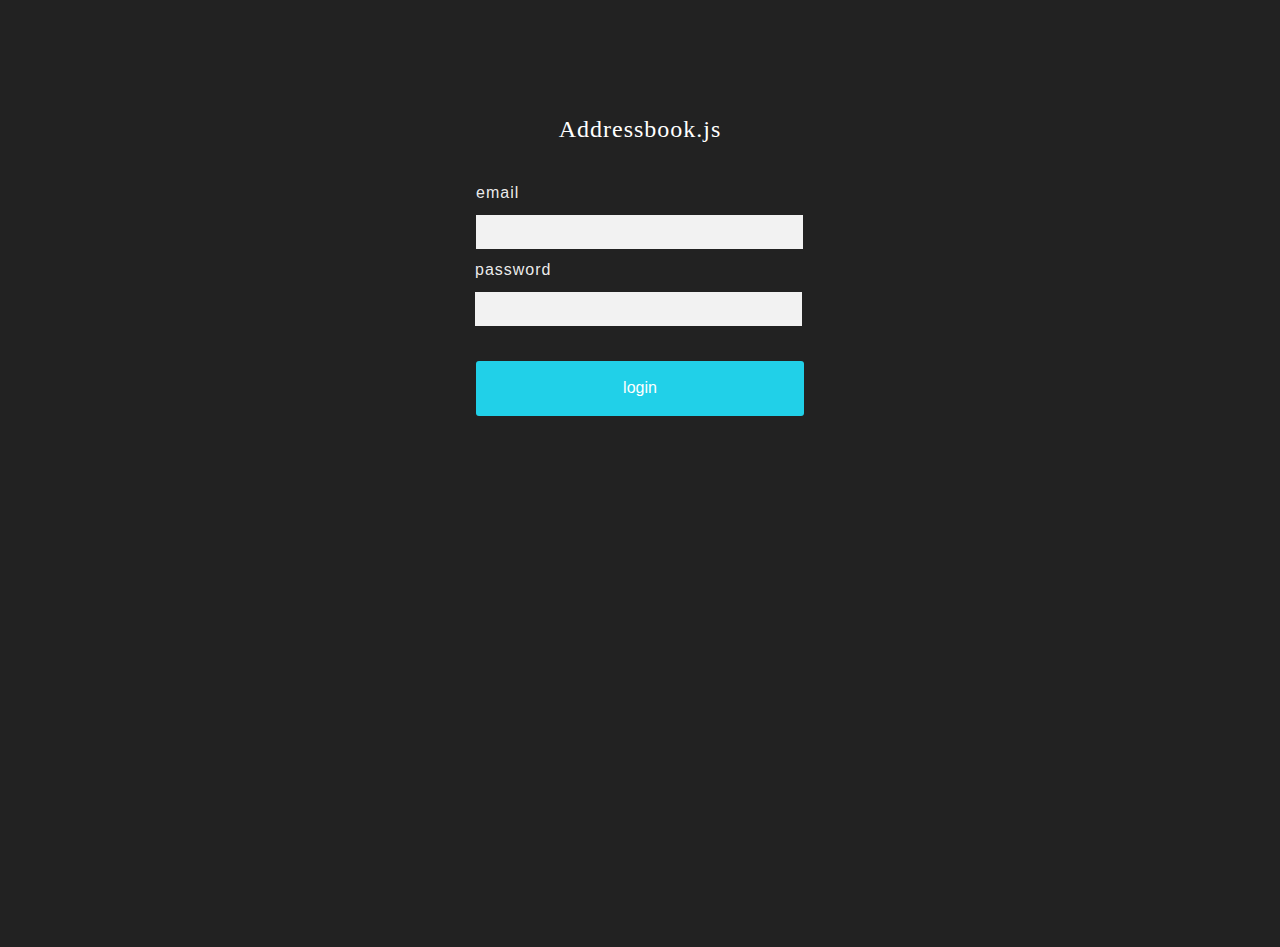
<file: addressbookui/index.html>
<!doctype html>
<html>
<head>
  <meta charset="utf-8">
  <meta name="viewport" content="initial-scale=1.0">
  <title>index</title>
  <link rel="stylesheet" href="css/standardize.css">
  <link rel="stylesheet" href="css/index-grid.css">
  <link rel="stylesheet" href="css/index.css">
</head>
<body class="body page-index clearfix">
  <div class="container _element"></div>
  <p class="text text-1"><span>Addressbook.js</span></p>
  <div class="container _container container-2 clearfix">
    <p class="text text-2"><span>email</span></p>
    <input class="_input" type="text">
  </div>
  <div class="container _container container-3 clearfix">
    <p class="text text-3"><span>password</span></p>
    <input class="_input" type="text">
  </div>
  <button onClick="window.location='contacts.html';" class="_button">login</button>
</body>
</html>
</file>
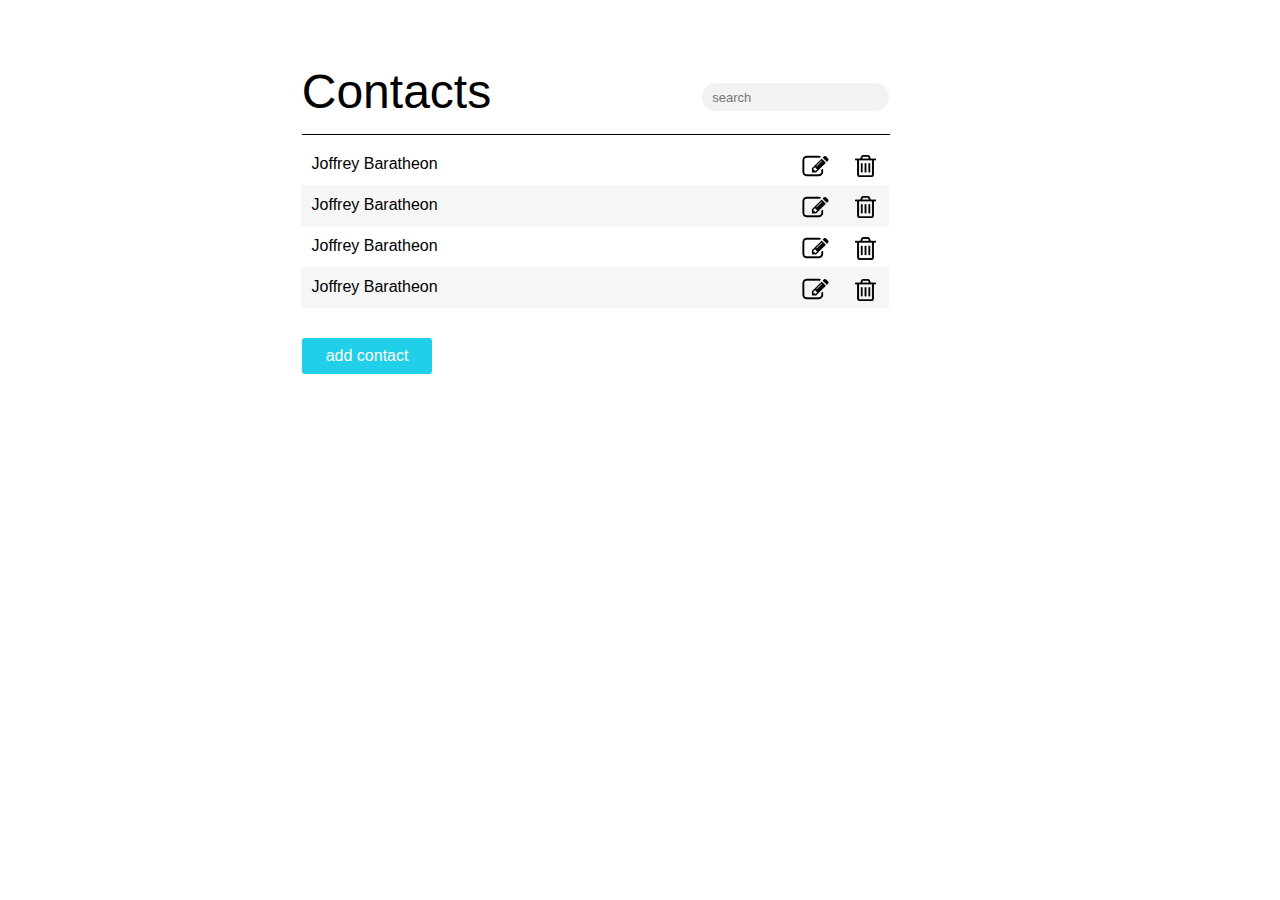
<file: addressbookui/contacts.html>
<!doctype html>
<html>
<head>
  <meta charset="utf-8">
  <meta name="viewport" content="initial-scale=1.0">
  <title>contacts</title>
  <link rel="stylesheet" href="css/standardize.css">
  <link rel="stylesheet" href="css/contacts-grid.css">
  <link rel="stylesheet" href="css/contacts.css">
</head>
<body class="body page-contacts clearfix">
  <div class="container _container container-1 clearfix">
    <div class="container _container container-2 clearfix">
      <p class="text text-1"><a>Contacts</a></p>
    </div>
    <div class="hr"></div>
  </div>
  <input class="_input" placeholder="search" type="text">
  <div onClick="window.location='view-contact.html';" class="container _container container-3 clearfix">
    <div class="container _container container-4 clearfix">
      <div class="container _container container-5 clearfix">
        <div class="element _container element-1 clearfix">
          <p class="text">Joffrey Baratheon<br></p>
        </div>
        <div class="element _container element-2 clearfix">
          <p class="text">Joffrey Baratheon<br></p>
        </div>
      </div>
      <div class="container _container container-6 clearfix">
        <div class="element _container element-3 clearfix">
          <p class="text text-4">Joffrey Baratheon<br></p>
          <div class="container _container container-7 clearfix">
            <a class="container container-8 clearfix" href="#">
              <img class="image image-1" src="images/trash29.png">
              <img class="image image-2" src="images/trash29.png">
              <img class="image image-3" src="images/trash29.png">
              <img class="image image-4" src="images/trash29.png">
            </a>
          </div>
          <div class="container _container container-9 clearfix">
            <img class="image image-5" src="images/font2.png">
            <img class="image image-6" src="images/font2.png">
            <img class="image image-7" src="images/font2.png">
            <img class="image image-8" src="images/font2.png">
          </div>
        </div>
        <div class="element _container element-4 clearfix">
          <p class="text">Joffrey Baratheon<br></p>
        </div>
      </div>
    </div>
  </div>
  <a href="edit-contact.html" class="edit"></a>
  <button onClick="window.location='edit-contact.html';" class="_button">add contact</button>
</body>
</html>
</file>
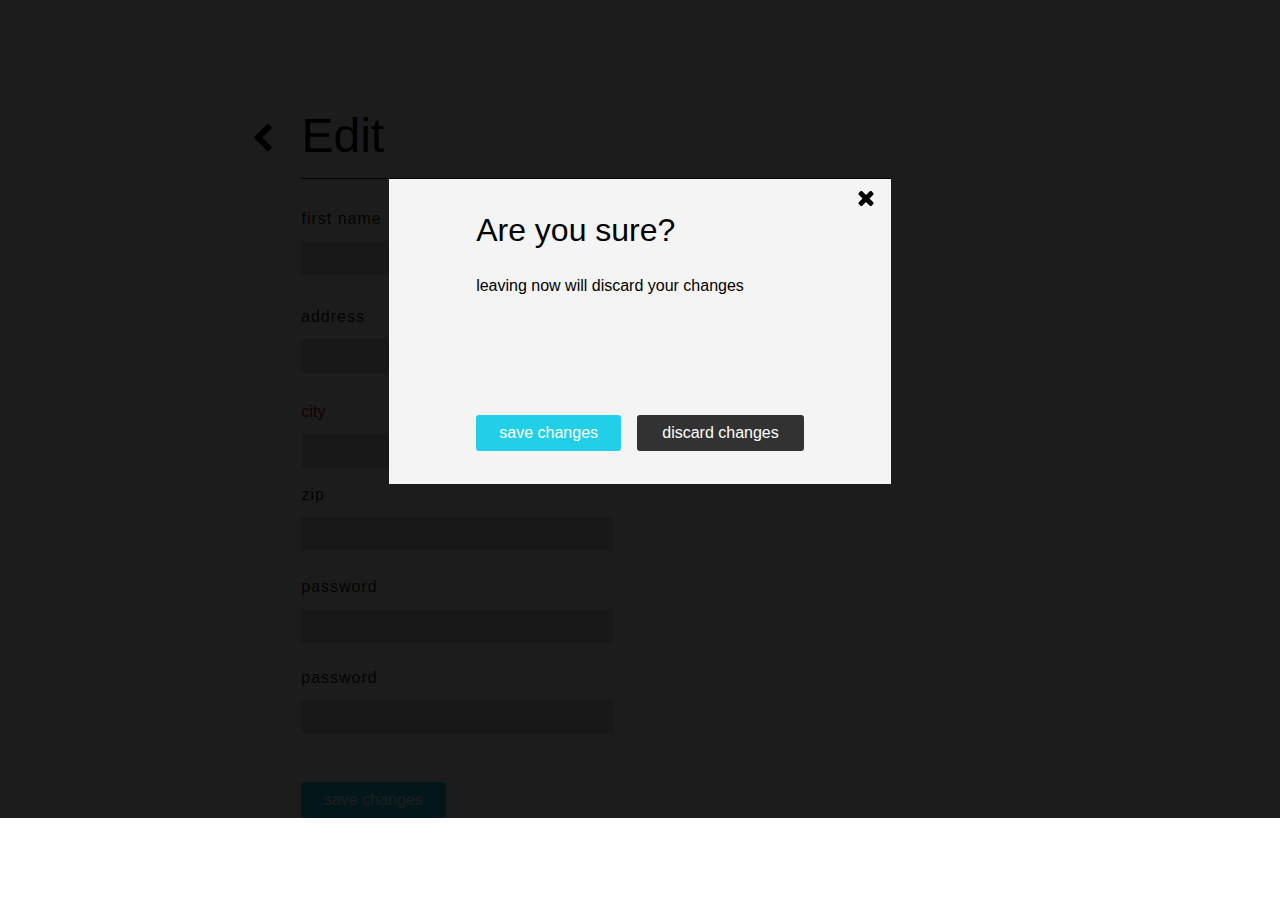
<file: addressbookui/edit-contact-confirm.html>
<!doctype html>
<html>
<head>
  <meta charset="utf-8">
  <meta name="viewport" content="initial-scale=1.0">
  <title>edit-contact-confirm</title>
  <link rel="stylesheet" href="css/standardize.css">
  <link rel="stylesheet" href="css/edit-contact-confirm-grid.css">
  <link rel="stylesheet" href="css/edit-contact-confirm.css">
</head>
<body class="body page-edit-contact-confirm clearfix">
  <div class="element element-1"></div>
  <img class="image _image" src="images/chevron18 left.png">
  <div class="container _container container-1 clearfix">
    <p class="text text-1"><a>Edit</a></p>
    <div class="hr"></div>
  </div>
  <div class="container _container container-2 clearfix">
    <p class="text text-2"><font color="rgba(0, 0, 0, 0.9333333333333333)"><span style="letter-spacing: 1px;">first name</span></font></p>
    <input class="_input _input-1" type="text">
  </div>
  <p class="text text-3"><span>Are you sure?</span></p>
  <div class="container _container container-3 clearfix">
    <p class="text text-4"><span>last name</span></p>
    <input class="_input _input-2" type="text">
  </div>
  <a href="edit-contact.html" class="container container-4 clearfix">
    <img class="image" src="images/remove11.png">
  </a>
  <p class="text text-5"><font color="rgba(0, 0, 0, 0.9333333333333333)"><span style="letter-spacing: 1px;">address</span></font></p>
  <input class="_input _input-3" type="text">
  <p class="text text-6">leaving now will discard your changes</p>
  <p class="text text-7"><font color="rgba(0, 0, 0, 0.9333333333333333)">city</font></p>
  <p class="text text-8"><font color="rgba(0, 0, 0, 0.9333333333333333)">State</font></p>
  <input class="_input _input-4" type="text">
  <div class="element element-2"></div>
  <button onClick="window.location='contacts.html';" class="_button _button-1">save changes</button>
  <select class="_select">
    <option value="Option">Option</option>
  </select>
  <button onClick="window.location='contacts.html';" class="_button _button-2">discard changes</button>
  <div class="container _container container-5 clearfix">
    <p class="text text-9"><span>zip</span></p>
    <input class="_input _input-5" type="text">
  </div>
  <div class="container _container container-6 clearfix">
    <p class="text text-10"><span>password</span></p>
    <input class="_input _input-6" type="text">
  </div>
  <div class="container _container container-7 clearfix">
    <p class="text text-11"><span>password</span></p>
    <input class="_input _input-7" type="text">
  </div>
  <button class="_button _button-3">save changes</button>
</body>
</html>
</file>
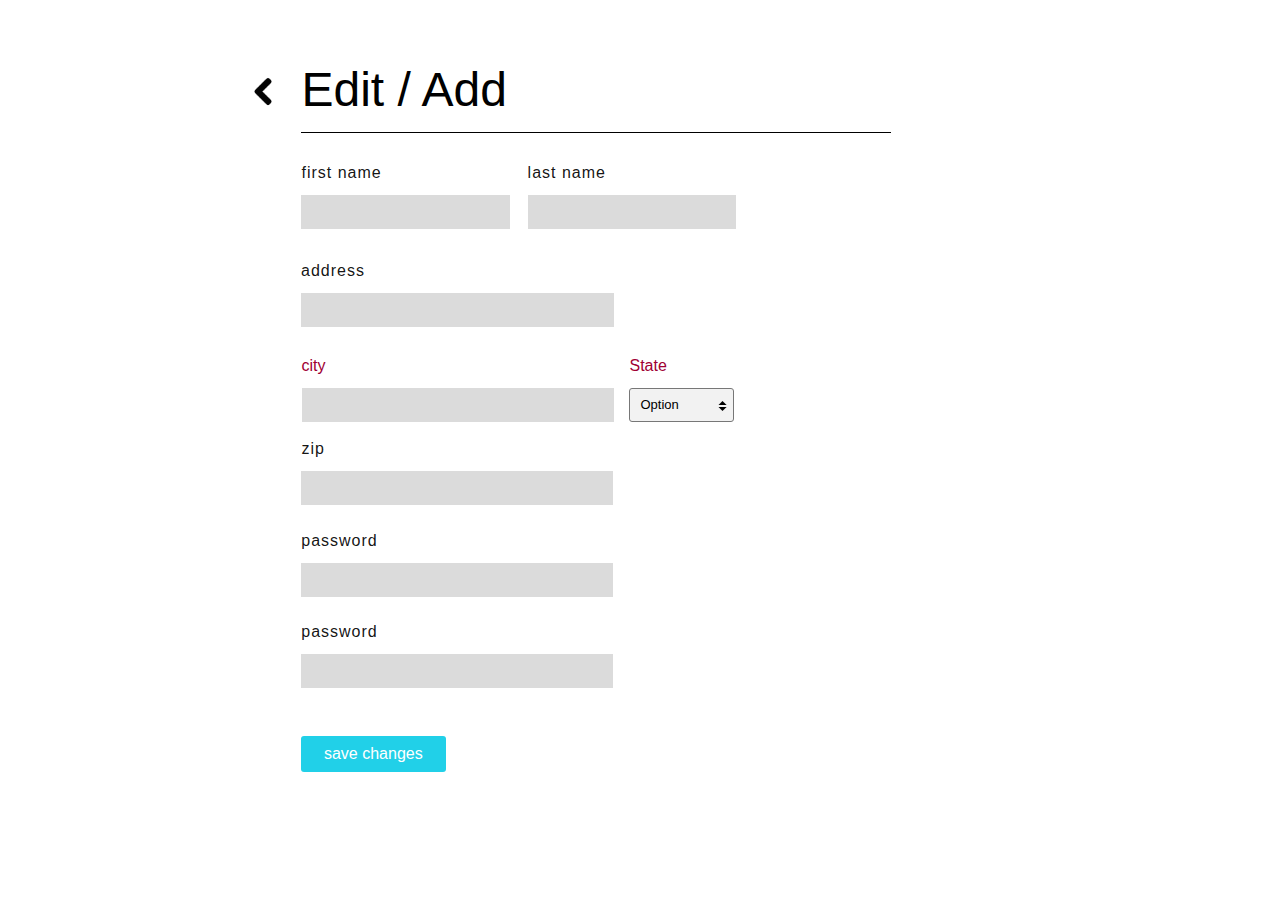
<file: addressbookui/edit-contact.html>
<!doctype html>
<html>
<head>
  <meta charset="utf-8">
  <meta name="viewport" content="initial-scale=1.0">
  <title>edit-contact</title>
  <link rel="stylesheet" href="css/standardize.css">
  <link rel="stylesheet" href="css/edit-contact-grid.css">
  <link rel="stylesheet" href="css/edit-contact.css">
</head>
<body class="body page-edit-contact clearfix">
  <div onClick="window.location='contacts.html';" class="container container-1 clearfix">
    <img class="image" src="images/chevron18 left.png">
  </div>
  <div class="container container-2 clearfix">
    <p class="text text-1"><a>Edit / Add</a></p>
    <div class="hr"></div>
  </div>
  <div class="container container-3 clearfix">
    <p class="text text-2"><font color="rgba(0, 0, 0, 0.9333333333333333)"><span style="letter-spacing: 1px;">first name</span></font></p>
    <input class="_input _input-1" type="text">
  </div>
  <div class="container container-4 clearfix">
    <p class="text text-3"><span>last name</span></p>
    <input class="_input _input-2" type="text">
  </div>
  <p class="text text-4"><font color="rgba(0, 0, 0, 0.9333333333333333)"><span style="letter-spacing: 1px;">address</span></font></p>
  <input class="_input _input-3" type="text">
  <p class="text text-5"><font color="rgba(0, 0, 0, 0.9333333333333333)">city</font></p>
  <p class="text text-6"><font color="rgba(0, 0, 0, 0.9333333333333333)">State</font></p>
  <input class="_input _input-4" type="text">
  <select class="_select">
    <option value="Option">Option</option>
  </select>
  <div class="container container-5 clearfix">
    <p class="text text-7"><span>zip</span></p>
    <input class="_input _input-5" type="text">
  </div>
  <div class="container container-6 clearfix">
    <p class="text text-8"><span>password</span></p>
    <input class="_input _input-6" type="text">
  </div>
  <div class="container container-7 clearfix">
    <p class="text text-9"><span>password</span></p>
    <input class="_input _input-7" type="text">
  </div>
  <button onClick="window.location='contacts.html';" class="_button">save changes</button>
</body>
</html>
</file>
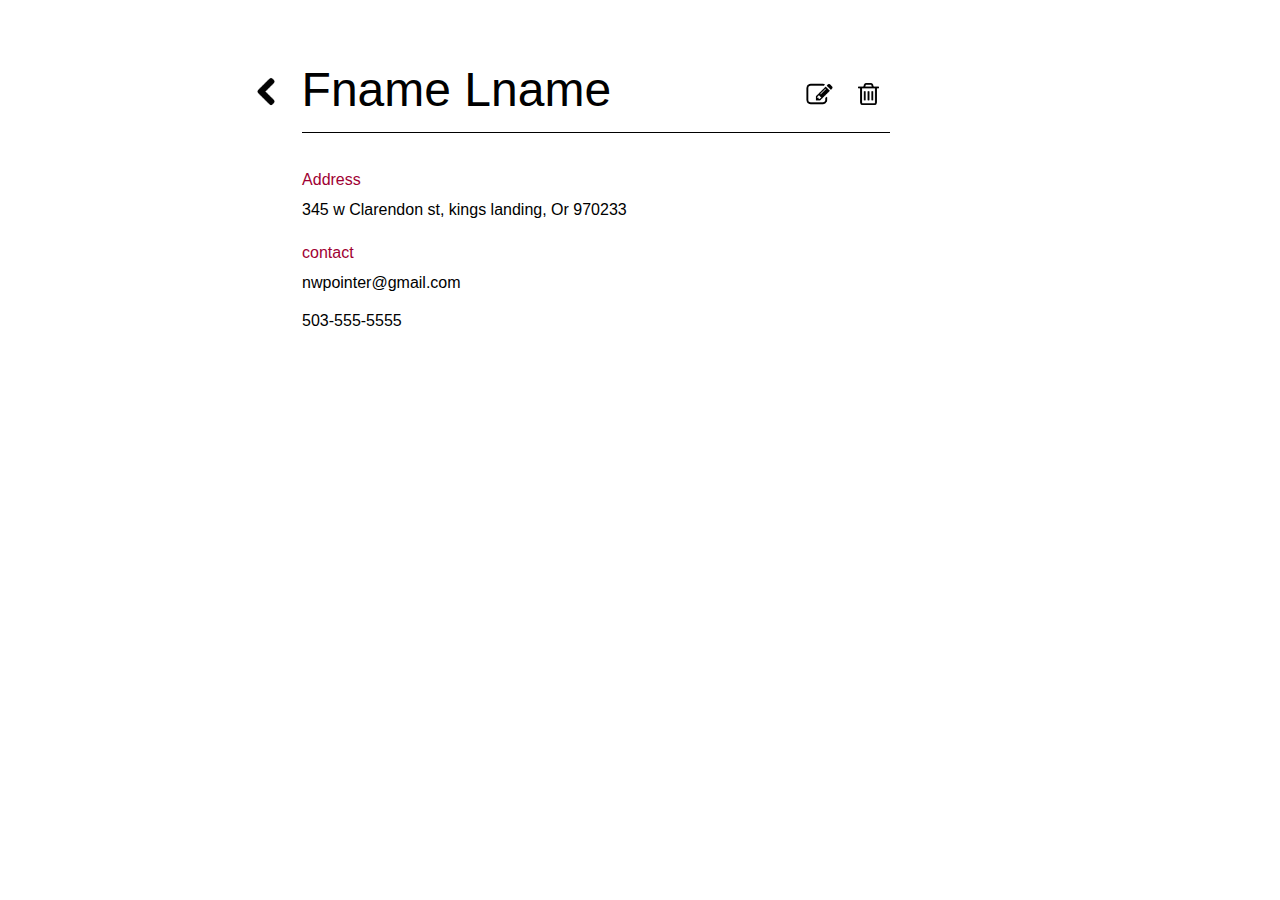
<file: addressbookui/view-contact.html>
<!doctype html>
<html>
<head>
  <meta charset="utf-8">
  <meta name="viewport" content="initial-scale=1.0">
  <title>view-contact</title>
  <link rel="stylesheet" href="css/standardize.css">
  <link rel="stylesheet" href="css/view-contact-grid.css">
  <link rel="stylesheet" href="css/view-contact.css">
</head>
<body class="body page-view-contact clearfix">
  <div onClick="window.location='contacts.html';" class="container container-1 clearfix">
    <img class="image image-1" src="images/chevron18 left.png">
  </div>
  <div class="container container-2 clearfix">
    <div class="container clearfix">
      <p class="text text-1"><a>Fname Lname</a></p>
    </div>
    <div class="hr"></div>
  </div>
  <div onClick="window.location='edit-contact.html';" class="container container-4 clearfix">
    <img class="image image-2" src="images/font2.png">
  </div>
  <div onClick="window.location='contacts.html';" class="container container-5 clearfix">
    <img class="image image-3" src="images/trash29.png">
  </div>
  <p class="text text-2"><font color="rgba(0, 0, 0, 0.9333333333333333)">Address</font></p>
  <p class="text text-3">345 w Clarendon st, kings landing, Or 970233</p>
  <p class="text text-4"><font color="rgba(0, 0, 0, 0.9333333333333333)">contact</font></p>
  <div class="text text-5">
    <p>nwpointer@gmail.com</p>
    <p>503-555-5555</p>
</div>
</body>
</html>
</file>
<file: addressbookui/css/index-grid.css>
.fluid-span-1 {
  width: 6.5%;
}

.fluid-span-2 {
  width: 15%;
}

.fluid-span-3 {
  width: 23.5%;
}

.fluid-span-4 {
  width: 32%;
}

.fluid-span-5 {
  width: 40.5%;
}

.fluid-span-6 {
  width: 49%;
}

.fluid-span-7 {
  width: 57.5%;
}

.fluid-span-8 {
  width: 66%;
}

.fluid-span-9 {
  width: 74.5%;
}

.fluid-span-10 {
  width: 83%;
}

.fluid-span-11 {
  width: 91.5%;
}

.fluid-span-12 {
  width: 100%;
}

.fluid-offset-1 {
  margin-left: 8.5%;
}

.fluid-offset-2 {
  margin-left: 17%;
}

.fluid-offset-3 {
  margin-left: 25.5%;
}

.fluid-offset-4 {
  margin-left: 34%;
}

.fluid-offset-5 {
  margin-left: 42.5%;
}

.fluid-offset-6 {
  margin-left: 51%;
}

.fluid-offset-7 {
  margin-left: 59.5%;
}

.fluid-offset-8 {
  margin-left: 68%;
}

.fluid-offset-9 {
  margin-left: 76.5%;
}

.fluid-offset-10 {
  margin-left: 85%;
}

.fluid-offset-11 {
  margin-left: 93.5%;
}
</file>
<file: addressbookui/css/index.css>
body {
  min-width: none;
  min-height: nonepx;
  background-color: rgb(255, 255, 255);
  font: 400 1em/1.38 Helvetica;
  color: rgb(0, 0, 0);
  -webkit-transform: none;
  -moz-transform: none;
  -o-transform: none;
  -ms-transform: none;
  transform: none;
  -webkit-transition: none;
  -moz-transition: none;
  -o-transition: none;
  -ms-transition: none;
  transition: none;
  -webkit-filter: none;
  -moz-filter: none;
  -o-filter: none;
  -ms-filter: none;
  filter: none;
}

.container {
  position: relative;
  float: left;
  min-width: none;
  min-height: nonepx;
  -webkit-transform: none;
  -moz-transform: none;
  -o-transform: none;
  -ms-transform: none;
  transform: none;
  -webkit-transition: none;
  -moz-transition: none;
  -o-transition: none;
  -ms-transition: none;
  transition: none;
  -webkit-filter: none;
  -moz-filter: none;
  -o-filter: none;
  -ms-filter: none;
  filter: none;
}

.container .text {
  width: 73.2447240259%;
  min-height: 23px;
  margin-left: -0.19329%;
}

.text {
  float: left;
  min-width: none;
  background-color: rgba(0, 0, 0, 0);
  font-size: 1em;
  font-weight: 400;
  line-height: 1.38;
  color: rgb(0, 0, 0);
  -webkit-transform: none;
  -moz-transform: none;
  -o-transform: none;
  -ms-transform: none;
  transform: none;
  -webkit-transition: none;
  -moz-transition: none;
  -o-transition: none;
  -ms-transition: none;
  transition: none;
  -webkit-filter: none;
  -moz-filter: none;
  -o-filter: none;
  -ms-filter: none;
  filter: none;
}

._button {
  display: block;
  position: relative;
  float: left;
  z-index: 7;
  width: 25.6822916666%;
  min-width: none;
  height: 55px;
  min-height: nonepx;
  margin: -586px 0 0 37.16016%;
  border-radius: 3px;
  background-color: rgb(33, 208, 232);
  font-size: 1em;
  font-weight: 400;
  line-height: 1.38;
  text-align: center;
  color: rgb(255, 255, 255);
  -webkit-transform: none;
  -moz-transform: none;
  -o-transform: none;
  -ms-transform: none;
  transform: none;
  -webkit-transition: none;
  -moz-transition: none;
  -o-transition: none;
  -ms-transition: none;
  transition: none;
  -webkit-filter: none;
  -moz-filter: none;
  -o-filter: none;
  -ms-filter: none;
  filter: none;
}

._container {
  width: 25.5989583333%;
  height: 67px;
}

._element {
  z-index: 0;
  width: 100%;
  height: 947px;
  background-color: rgb(34, 34, 34);
}

._input {
  display: block;
  float: left;
  clear: both;
  width: 99.7362012987%;
  min-width: none;
  height: 34px;
  min-height: nonepx;
  margin: 10px 0 0 -0.19329%;
  padding: 0 10px;
  background-color: rgb(242, 242, 242);
  font-size: 0.813em;
  font-weight: 400;
  line-height: 1.38;
  color: rgb(0, 0, 0);
  -webkit-transform: none;
  -moz-transform: none;
  -o-transform: none;
  -ms-transform: none;
  transform: none;
  -webkit-transition: none;
  -moz-transition: none;
  -o-transition: none;
  -ms-transition: none;
  transition: none;
  -webkit-filter: none;
  -moz-filter: none;
  -o-filter: none;
  -ms-filter: none;
  filter: none;
}

.container-2 {
  z-index: 3;
  margin: -765px 0 0 37.24349%;
}

.container-3 {
  z-index: 6;
  margin: -688px 0 0 37.16016%;
}

.text-1 {
  position: relative;
  clear: both;
  z-index: 8;
  width: 80%;
  min-height: 90px;
  margin: -834px 0 0 10%;
  text-align: center;
}

.text span {
  border-top-width: 0;
  border-right-width: 0;
  border-bottom-width: 0;
  border-left-width: 0;
  border-color: transparent;
  border-style: none;
  border-top-left-radius: 0;
  border-top-right-radius: 0;
  border-bottom-right-radius: 0;
  border-bottom-left-radius: 0;
  background-color: transparent;
  font-style: normal;
  text-transform: inherit;
  text-decoration: inherit;
  letter-spacing: 1px;
  word-spacing: inherit;
  opacity: 1;
  word-break: normal;
  word-wrap: normal;
  white-space: normal;
}

.text-1 span {
  font-family: Avenir;
  font-size: 1.5em;
  font-weight: Book;
  color: rgb(255, 255, 255);
}

.text-2 span,
.text-3 span {
  font-family: inherit;
  font-size: inherit;
  font-weight: inherit;
  color: rgba(255, 255, 255, 0.93);
}

@media(max-width: 872px) {
  .container {
    position: relative;
  }

  .text {
    width: 80.0458715596%;
    margin-left: 9.97348%;
  }

  ._button {
    position: relative;
    z-index: 7;
    width: 39.2201834862%;
    margin-left: 30.38991%;
  }

  ._container {
    width: 39.1055045871%;
  }

  ._element {
    z-index: 0;
  }

  .container ._input,
  .container .text {
    margin-left: -0.19245%;
  }

  .container-2 {
    z-index: 3;
    margin-left: 30.50459%;
  }

  .container-3 {
    z-index: 6;
    margin-left: 30.38991%;
  }

  .text-1 {
    position: relative;
    z-index: 8;
  }
}

@media(max-width: 586px) {
  body {
    font-size: 1em;
  }

  .container {
    position: relative;
  }

  .text {
    margin-left: 10.06826%;
  }

  ._button {
    position: relative;
    z-index: 7;
    width: 52.9010238907%;
    margin-left: 23.54949%;
  }

  ._container {
    width: 52.7303754266%;
  }

  ._element {
    z-index: 0;
  }

  .container ._input,
  .container .text {
    margin-left: -0.19721%;
  }

  .container-2 {
    z-index: 3;
    margin-left: 23.72014%;
  }

  .container-3 {
    z-index: 6;
    margin-left: 23.54949%;
  }

  .text-1 {
    position: relative;
    z-index: 8;
    width: 80.2047781569%;
  }
}

@media(max-width: 400px) {
  .container {
    position: relative;
  }

  .text {
    margin-left: 10%;
  }

  ._button {
    position: relative;
    z-index: 7;
    width: 80.3333333333%;
    margin-left: 10%;
  }

  ._container {
    width: 80%;
    margin-left: 10%;
  }

  ._element {
    z-index: 0;
  }

  .container ._input,
  .container .text {
    margin-left: -0.19043%;
  }

  .container-2 {
    z-index: 3;
  }

  .container-3 {
    z-index: 6;
  }

  .text-1 {
    position: relative;
    z-index: 8;
    width: 80%;
  }
}
</file>
<file: addressbookui/css/contacts-grid.css>
.fluid-span-1 {
  width: 6.5%;
}

.fluid-span-2 {
  width: 15%;
}

.fluid-span-3 {
  width: 23.5%;
}

.fluid-span-4 {
  width: 32%;
}

.fluid-span-5 {
  width: 40.5%;
}

.fluid-span-6 {
  width: 49%;
}

.fluid-span-7 {
  width: 57.5%;
}

.fluid-span-8 {
  width: 66%;
}

.fluid-span-9 {
  width: 74.5%;
}

.fluid-span-10 {
  width: 83%;
}

.fluid-span-11 {
  width: 91.5%;
}

.fluid-span-12 {
  width: 100%;
}

.fluid-offset-1 {
  margin-left: 8.5%;
}

.fluid-offset-2 {
  margin-left: 17%;
}

.fluid-offset-3 {
  margin-left: 25.5%;
}

.fluid-offset-4 {
  margin-left: 34%;
}

.fluid-offset-5 {
  margin-left: 42.5%;
}

.fluid-offset-6 {
  margin-left: 51%;
}

.fluid-offset-7 {
  margin-left: 59.5%;
}

.fluid-offset-8 {
  margin-left: 68%;
}

.fluid-offset-9 {
  margin-left: 76.5%;
}

.fluid-offset-10 {
  margin-left: 85%;
}

.fluid-offset-11 {
  margin-left: 93.5%;
}
</file>
<file: addressbookui/css/contacts.css>
body {
  background-color: rgb(255, 255, 255);
  font: 400 1em/1.38 Helvetica;
  color: rgb(0, 0, 0);
}

.container {
  float: left;
}

.edit {
  display: block;
  position: relative;
  float: left;
  z-index: 29;
  width: 4.2394014962%;
  height: 159px;
  margin: 9px 0 0 23.69077%;
  background-color: rgba(222, 222, 222, 0);
}

.element {
  float: left;
  width: 99.951792196%;
  height: 41px;
  margin-left: -0.14401%;
}

.element .text {
  width: 40.9651885266%;
  min-height: 29px;
  margin: 9px 0 0 1.81089%;
}

.hr {
  float: left;
  clear: both;
  width: 99.8871841155%;
  height: 1px;
  margin: 23px 0 0 -0.06212%;
  background-color: rgb(0, 0, 0);
}

.image {
  display: block;
  float: left;
  width: 39px;
  height: auto;
  overflow: hidden;
}

.text {
  float: left;
  font-size: 1em;
  font-weight: 400;
  line-height: 1.38;
  color: rgb(0, 0, 0);
}

._button {
  display: block;
  float: left;
  clear: both;
  width: 10.1413133832%;
  height: 36px;
  margin: 30px 0 0 23.60765%;
  border-radius: 3px;
  background-color: rgb(33, 208, 232);
  font-size: 1em;
  font-weight: 400;
  line-height: 1.38;
  text-align: center;
  color: rgb(255, 255, 255);
}

._input {
  display: block;
  position: relative;
  float: left;
  clear: both;
  z-index: 28;
  width: 14.630091438%;
  height: 28px;
  margin: -52px 0 0 54.86154%;
  padding: 0 10px;
  border-radius: 20px;
  background-color: rgb(242, 242, 242);
  font-size: 0.813em;
  font-weight: 400;
  line-height: 1.38;
  color: rgb(0, 0, 0);
}

.element ._container {
  position: relative;
  height: 26px;
}

.container-1 {
  position: relative;
  z-index: 3;
  width: 45.9995843724%;
  height: 52px;
  margin: 83px 0 0 23.60765%;
}

.container-2 {
  width: 54.1036777978%;
  height: 28px;
  margin-left: 45.48227%;
}

.container-3 {
  position: relative;
  z-index: 26;
  width: 14.5469659185%;
  height: 164px;
  margin: 9px 0 0 23.60765%;
}

.container-4 {
  width: 315.9910714285%;
  height: 164px;
}

.container-5 {
  width: 100.0679674888%;
  height: 82px;
  margin-left: -0.06781%;
}

.container-6 {
  clear: both;
  width: 100.0679674888%;
  height: 82px;
  margin-left: -0.06781%;
}

.container-7 {
  z-index: 22;
  width: 55.5188292793%;
  margin: 9px 0 0 1.53403%;
}

.container-8 {
  display: block;
  width: 12.7722369224%;
  height: 149px;
  margin: -82px 0 0 86.95298%;
}

.container-9 {
  clear: both;
  z-index: 16;
  width: 7.0514450377%;
  margin: -29px 0 0 84.25573%;
}

.element-1,
.element-3 {
  background-color: rgb(255, 255, 255);
}

.element-2,
.element-4 {
  clear: both;
  background-color: rgb(246, 246, 246);
}

.image-3 {
  clear: both;
  margin: 15px 0 0 -0.43825%;
}

.image-2,
.image-4 {
  clear: both;
  margin-top: 15px;
}

.image-5 {
  margin: -82px 0 0 -0.84135%;
}

.image-6 {
  clear: both;
  margin: -41px 0 0 -0.84135%;
}

.image-7 {
  clear: both;
  margin-left: -0.84135%;
}

.image-8 {
  clear: both;
  margin: 15px 0 0 -0.84135%;
}

.text-1 {
  width: 211.9115883855%;
  min-height: 44px;
  margin: -24px 0 0 -84.19707%;
}

.text a {
  border-top-width: 0;
  border-right-width: 0;
  border-bottom-width: 0;
  border-left-width: 0;
  border-color: transparent;
  border-style: none;
  border-top-left-radius: 0;
  border-top-right-radius: 0;
  border-bottom-right-radius: 0;
  border-bottom-left-radius: 0;
  background-color: transparent;
  font-family: inherit;
  font-style: normal;
  font-size: 3em;
  font-weight: inherit;
  text-transform: inherit;
  text-decoration: inherit;
  letter-spacing: inherit;
  word-spacing: inherit;
  color: #000000;
  opacity: 1;
  word-break: normal;
  word-wrap: normal;
  white-space: normal;
}

.text span {
  border-top-width: 0;
  border-right-width: 0;
  border-bottom-width: 0;
  border-left-width: 0;
  border-color: transparent;
  border-style: none;
  border-top-left-radius: 0;
  border-top-right-radius: 0;
  border-bottom-right-radius: 0;
  border-bottom-left-radius: 0;
  background-color: transparent;
  font-family: inherit;
  font-style: normal;
  font-size: 4em;
  font-weight: inherit;
  text-transform: inherit;
  text-decoration: inherit;
  letter-spacing: inherit;
  word-spacing: inherit;
  color: #000000;
  opacity: 1;
  word-break: normal;
  word-wrap: normal;
  white-space: normal;
}

@media(max-width: 872px) {
  .container .element {
    margin-left: -0.14024%;
  }

  .container .hr {
    width: 99.7784514925%;
    margin-top: 13px;
    margin-left: -0.0896%;
  }

  .container .image {
    height: auto;
  }

  .edit {
    position: relative;
    z-index: 29;
    margin-top: 19px;
    margin-left: 23.69194%;
  }

  .element .text {
    margin-left: 1.80451%;
  }

  ._button {
    width: 39.2201834862%;
    margin-top: 20px;
    margin-left: 32.52939%;
  }

  ._input {
    position: relative;
    z-index: 28;
    margin-top: -42px;
    margin-left: 54.86131%;
  }

  .element ._container {
    position: relative;
    width: 9.7279600904%;
  }

  .container .container-2 {
    width: 54.0422885572%;
    margin-left: 45.38974%;
  }

  .container .container-4 {
    width: 316.0137965016%;
    margin-top: -10px;
    margin-left: -0.02464%;
  }

  .container .container-5,
  .container .container-6 {
    width: 100.0664192225%;
    margin-left: -0.06627%;
  }

  .container .container-8 {
    width: 100.0400801603%;
    margin-left: -0.04008%;
  }

  .container .image-1,
  .container .image-2,
  .container .image-3,
  .container .image-4 {
    margin-left: -2.40385%;
  }

  .container .image-5 {
    margin-top: -42px;
    margin-left: -1.44289%;
  }

  .container .image-6 {
    margin-top: -1px;
    margin-left: -1.44289%;
  }

  .container .image-7 {
    margin-top: 15px;
    margin-left: -1.44289%;
  }

  .container .image-8 {
    margin-left: -1.44289%;
  }

  .container .text-1 {
    width: 211.9246260069%;
    margin-left: -84.18511%;
  }

  .container-1 {
    position: relative;
    z-index: 3;
    width: 45.9987815366%;
    height: 42px;
    margin-left: 23.62206%;
  }

  .container-3 {
    position: relative;
    z-index: 26;
    margin-top: 19px;
    margin-left: 23.60593%;
  }

  .element .container-7 {
    z-index: 22;
    margin-top: 44px;
    margin-left: 1.87856%;
  }

  .element .container-9 {
    clear: none;
    z-index: 16;
    margin-top: 9px;
    margin-left: 29.92829%;
  }
}

@media(max-width: 586px) {
  body {
    font-size: 1em;
  }

  .container .element {
    margin-left: -0.14492%;
  }

  .container .hr {
    width: 99.8321759259%;
    margin-left: -0.29564%;
  }

  .container .image {
    height: auto;
  }

  .edit {
    position: relative;
    z-index: 29;
    margin-left: 23.69347%;
  }

  .element .text {
    margin-left: 1.80374%;
  }

  ._button {
    width: 52.9010238907%;
    margin-left: 48.40284%;
  }

  ._input {
    position: relative;
    z-index: 28;
    margin-left: 54.85815%;
  }

  .element ._container {
    position: relative;
    width: 14.4762788539%;
  }

  .container .container-2 {
    width: 54.074074074%;
    margin-left: 45.21477%;
  }

  .container .container-4 {
    width: 316.0219981668%;
    margin-left: -0.01833%;
  }

  .container .container-5,
  .container .container-6 {
    width: 100.0697674418%;
    margin-left: -0.06961%;
  }

  .container .container-8 {
    width: 100%;
    margin-left: 0;
  }

  .container .image-1,
  .container .image-2,
  .container .image-3,
  .container .image-4 {
    margin-left: -0.96154%;
  }

  .container .image-5,
  .container .image-6,
  .container .image-7,
  .container .image-8 {
    margin-left: -0.5609%;
  }

  .container .text-1 {
    width: 211.922089041%;
    margin-left: -84.18739%;
  }

  .container-1 {
    position: relative;
    z-index: 3;
    width: 45.9977602389%;
    margin-left: 23.72014%;
  }

  .container-3 {
    position: relative;
    z-index: 26;
    margin-left: 23.60548%;
  }

  .element .container-7 {
    z-index: 22;
    margin-left: 1.77474%;
  }

  .element .container-9 {
    z-index: 16;
    margin-left: 25.16529%;
  }
}

@media(max-width: 400px) {
  .container .element {
    margin-left: -0.13587%;
  }

  .container .hr {
    width: 100%;
    margin-left: -0.36515%;
  }

  .container .image {
    height: auto;
  }

  .edit {
    position: relative;
    z-index: 29;
    margin-left: 23.69141%;
  }

  .element .text {
    margin-left: 1.80969%;
  }

  ._button {
    width: 80.3333333333%;
    margin-left: 70.91406%;
  }

  ._input {
    position: relative;
    z-index: 28;
    margin-left: 54.85938%;
  }

  .element ._container {
    position: relative;
  }

  .container .container-2 {
    width: 54.1610054347%;
    margin-left: 45.22758%;
  }

  .container .container-4 {
    width: 315.977443609%;
    margin-left: 0;
  }

  .container .container-5,
  .container .container-6 {
    width: 100.076660988%;
    margin-left: -0.07649%;
  }

  .container .container-8 {
    width: 99.1981907894%;
    height: 161px;
  }

  .container .image-1,
  .container .image-2 {
    margin-left: -0.35476%;
  }

  .container .image-3 {
    position: relative;
    z-index: 20;
    margin-top: 68px;
    margin-left: 47.49583%;
  }

  .container .image-4 {
    position: relative;
    z-index: 19;
    margin-top: -38px;
    margin-left: -0.35476%;
  }

  .container .image-5,
  .container .image-6,
  .container .image-7,
  .container .image-8 {
    margin-left: -2.1234%;
  }

  .container .text-1 {
    width: 211.9159611163%;
    margin-left: -84.1956700001%;
  }

  .container-1 {
    position: relative;
    z-index: 3;
    width: 46%;
    margin-left: 23.75%;
  }

  .container-3 {
    position: relative;
    z-index: 26;
    margin-left: 23.60547%;
  }

  .element .container-7 {
    z-index: 22;
    width: 41.0535259133%;
    height: 79px;
    margin-top: 9px;
    margin-left: 1.80969%;
  }

  .element .container-9 {
    clear: both;
    z-index: 16;
    width: 21.2064570943%;
    margin-top: -26px;
    margin-left: 41.86916%;
  }

  .element .text-4 {
    position: relative;
    z-index: 11;
  }
}
</file>
<file: addressbookui/css/edit-contact-confirm-grid.css>
.fluid-span-1 {
  width: 6.5%;
}

.fluid-span-2 {
  width: 15%;
}

.fluid-span-3 {
  width: 23.5%;
}

.fluid-span-4 {
  width: 32%;
}

.fluid-span-5 {
  width: 40.5%;
}

.fluid-span-6 {
  width: 49%;
}

.fluid-span-7 {
  width: 57.5%;
}

.fluid-span-8 {
  width: 66%;
}

.fluid-span-9 {
  width: 74.5%;
}

.fluid-span-10 {
  width: 83%;
}

.fluid-span-11 {
  width: 91.5%;
}

.fluid-span-12 {
  width: 100%;
}

.fluid-offset-1 {
  margin-left: 8.5%;
}

.fluid-offset-2 {
  margin-left: 17%;
}

.fluid-offset-3 {
  margin-left: 25.5%;
}

.fluid-offset-4 {
  margin-left: 34%;
}

.fluid-offset-5 {
  margin-left: 42.5%;
}

.fluid-offset-6 {
  margin-left: 51%;
}

.fluid-offset-7 {
  margin-left: 59.5%;
}

.fluid-offset-8 {
  margin-left: 68%;
}

.fluid-offset-9 {
  margin-left: 76.5%;
}

.fluid-offset-10 {
  margin-left: 85%;
}

.fluid-offset-11 {
  margin-left: 93.5%;
}
</file>
<file: addressbookui/css/edit-contact-confirm.css>
body {
  background-color: rgb(255, 255, 255);
  font: 400 1em/1.38 Helvetica;
  color: rgb(0, 0, 0);
}

.container {
  position: relative;
  float: left;
}

.container .image {
  width: 34px;
  margin-left: -0.04596%;
}

.element {
  position: relative;
  float: left;
}

.hr {
  float: left;
  clear: both;
  width: 99.8871841155%;
  height: 1px;
  margin: 9px 0 0 -0.06212%;
  background-color: rgb(0, 0, 0);
}

.image {
  display: block;
  float: left;
  height: auto;
  overflow: hidden;
}

.text {
  float: left;
  font-size: 1em;
  font-weight: 400;
  line-height: 1.38;
  color: rgb(0, 0, 0);
}

._button {
  display: block;
  position: relative;
  float: left;
  height: 36px;
  border-radius: 3px;
  font-size: 1em;
  font-weight: 400;
  line-height: 1.38;
  text-align: center;
  color: rgb(255, 255, 255);
}

._image {
  position: relative;
  clear: both;
  z-index: 25;
  width: 46px;
  margin: -696px 0 0 18.75%;
}

._input {
  display: block;
  float: left;
  height: 34px;
  padding: 0 10px;
  background-color: rgb(219, 219, 219);
  font-size: 0.813em;
  font-weight: 400;
  line-height: 1.38;
  color: rgb(0, 0, 0);
}

._select {
  display: block;
  position: relative;
  float: left;
  z-index: 17;
  width: 8.1822916666%;
  height: 34px;
  margin: -384px 0 0 49.17578%;
  padding-left: 10px;
  border: 1px solid rgb(119, 119, 119);
  border-radius: 3px;
  background: url('../images/select-arrows.svg') rgb(242, 242, 242);
  background-repeat: no-repeat;
  background-size: auto auto;
  background-position: right center;
  font-size: 0.813em;
  font-weight: 400;
  line-height: 1.38;
  color: rgb(0, 0, 0);
}

.container ._input {
  clear: both;
  width: 99.7362012987%;
  margin-top: 10px;
}

.container-1 {
  z-index: 3;
  width: 46.1145833333%;
  height: 52px;
  margin: -691px 0 0 23.58073%;
}

.container-2 {
  z-index: 6;
  width: 16.33203125%;
  height: 67px;
  margin: -610px 0 0 23.58073%;
}

.container-3 {
  z-index: 9;
  width: 16.33203125%;
  height: 67px;
  margin: -610px 0 0 41.2474%;
}

.container-4 {
  display: block;
  z-index: 33;
  width: 2.8333333333%;
  height: 23px;
  margin: -631px 0 0 66.33203%;
}

.container-5 {
  z-index: 16;
  width: 24.4166666666%;
  height: 67px;
  margin: -334px 0 0 23.58073%;
}

.container-6 {
  z-index: 21;
  width: 24.4166666666%;
  height: 67px;
  margin: -242px 0 0 23.58073%;
}

.container-7 {
  z-index: 24;
  width: 24.4166666666%;
  height: 67px;
  margin: -151px 0 0 23.58073%;
}

.element-1 {
  z-index: 26;
  width: 100%;
  height: 818px;
  background-color: rgba(0, 0, 0, 0.89);
}

.element-2 {
  z-index: 27;
  width: 39.1666666666%;
  height: 305px;
  margin: -639px 0 0 30.41667%;
  background-color: rgb(244, 244, 244);
}

.text-1 {
  width: 114.6487463293%;
  min-height: 44px;
  margin: -24px 0 0 -0.07059%;
}

.text-10,
.text-11 {
  width: 73.2447240259%;
  min-height: 23px;
  margin-left: -0.19198%;
}

.text-3 {
  position: relative;
  z-index: 30;
  width: 25.6%;
  min-height: 67px;
  margin: -610px 0 0 37.1992199999%;
}

.text-2,
.text-4 {
  width: 73.2447240259%;
  min-height: 23px;
  margin-left: -0.18337%;
}

.text-5 {
  position: relative;
  z-index: 11;
  width: 24.9635416666%;
  min-height: 23px;
  margin: -512px 0 0 23.51823%;
}

.text-6 {
  position: relative;
  z-index: 31;
  width: 25.5981770833%;
  min-height: 126px;
  margin: -543px 0 0 37.1992199999%;
}

.text-7 {
  position: relative;
  z-index: 13;
  width: 11.9622395833%;
  min-height: 23px;
  margin: -417px 0 0 23.54948%;
}

.text-8 {
  position: relative;
  z-index: 18;
  width: 11.9622395833%;
  min-height: 23px;
  margin: -417px 0 0 49.17969%;
}

.text-9 {
  width: 73.2447240259%;
  min-height: 23px;
  margin-left: -0.14932%;
}

._button-1 {
  z-index: 28;
  width: 11.3333333333%;
  margin: -403px 0 0 37.1992199999%;
  background-color: rgb(33, 208, 232);
}

._button-2 {
  z-index: 29;
  width: 13.0833333333%;
  margin: -403px 0 0 49.7487%;
  background-color: rgb(50, 50, 50);
}

._button-3 {
  z-index: 0;
  width: 11.3333333333%;
  margin: -36px 0 0 23.5%;
  background-color: rgb(33, 208, 232);
}

._input-3 {
  position: relative;
  z-index: 10;
  width: 24.5%;
  margin: -479px 0 0 23.5%;
}

._input-4 {
  position: relative;
  z-index: 12;
  width: 24.4166666666%;
  margin: -384px 0 0 23.58073%;
}

.container ._input-1,
.container ._input-2 {
  margin-left: -0.18337%;
}

.container ._input-5 {
  margin-left: -0.14932%;
}

.container ._input-6,
.container ._input-7 {
  margin-left: -0.19198%;
}

.text a {
  border-top-width: 0;
  border-right-width: 0;
  border-bottom-width: 0;
  border-left-width: 0;
  border-color: transparent;
  border-style: none;
  border-top-left-radius: 0;
  border-top-right-radius: 0;
  border-bottom-right-radius: 0;
  border-bottom-left-radius: 0;
  background-color: transparent;
  font-family: inherit;
  font-style: normal;
  font-size: 3em;
  font-weight: inherit;
  text-transform: inherit;
  text-decoration: inherit;
  letter-spacing: inherit;
  word-spacing: inherit;
  color: #000000;
  opacity: 1;
  word-break: normal;
  word-wrap: normal;
  white-space: normal;
}

.text span {
  border-top-width: 0;
  border-right-width: 0;
  border-bottom-width: 0;
  border-left-width: 0;
  border-color: transparent;
  border-style: none;
  border-top-left-radius: 0;
  border-top-right-radius: 0;
  border-bottom-right-radius: 0;
  border-bottom-left-radius: 0;
  background-color: transparent;
  font-family: inherit;
  font-weight: inherit;
  text-transform: inherit;
  text-decoration: inherit;
  word-spacing: inherit;
  opacity: 1;
  word-break: normal;
  word-wrap: normal;
  white-space: normal;
}

.text-1 span {
  font-style: normal;
  font-size: 4em;
  letter-spacing: inherit;
  color: #000000;
}

.text-10 span,
.text-11 span,
.text-2 span,
.text-4 span,
.text-5 span,
.text-7 span,
.text-8 span,
.text-9 span {
  font-style: normal;
  font-size: inherit;
  letter-spacing: 1px;
  color: rgba(0, 0, 0, 0.93);
}

.text-3 span {
  font-style: inherit;
  font-size: 2em;
  letter-spacing: inherit;
  color: inherit;
}

@media(max-width: 872px) {
  .container {
    position: relative;
  }

  .container .hr {
    position: relative;
    z-index: 2;
    width: 99.7784514925%;
    margin-top: -1px;
    margin-left: -0.09326%;
  }

  .container .image {
    height: auto;
  }

  .element {
    position: relative;
  }

  .image {
    height: auto;
  }

  ._button {
    position: relative;
    width: 39.2201834862%;
  }

  ._container {
    margin-left: 0;
  }

  ._image {
    position: relative;
    z-index: 25;
  }

  ._select {
    position: relative;
    z-index: 17;
    margin-top: -385px;
    margin-left: 49.31551%;
  }

  .container .text-1 {
    position: relative;
    z-index: 1;
    width: 114.5210802409%;
    margin-left: -0.00389%;
  }

  .container-1 {
    z-index: 3;
    margin-top: -302px;
  }

  .container-2 {
    z-index: 6;
    width: 16.3309919724%;
    margin-top: -260px;
  }

  .container-3 {
    z-index: 9;
    width: 16.3309919724%;
    margin-top: -193px;
  }

  .container-4 {
    z-index: 33;
    width: 3.8990825688%;
    height: 22px;
    margin-top: -628px;
    margin-left: 91.2844%;
  }

  .container-5 {
    z-index: 16;
    margin-top: 39px;
  }

  .container-6 {
    clear: both;
    z-index: 21;
    margin-top: 0;
  }

  .container-7 {
    clear: both;
    z-index: 24;
    margin-top: 0;
  }

  .element-1 {
    z-index: 26;
  }

  .element-2 {
    z-index: 27;
    margin-left: 30.40962%;
  }

  .text-3 {
    position: relative;
    z-index: 30;
    margin-left: 37.19897%;
  }

  .text-5 {
    position: relative;
    clear: both;
    z-index: 11;
    width: 24.9623709862%;
    margin-top: -126px;
    margin-left: -0.06272%;
  }

  .text-6 {
    position: relative;
    z-index: 31;
    margin-left: 37.19897%;
  }

  .text-7 {
    position: relative;
    clear: both;
    z-index: 13;
    width: 11.9624426605%;
    margin-top: -250px;
    margin-left: -0.02867%;
  }

  .text-8 {
    position: relative;
    z-index: 18;
    margin-top: -418px;
    margin-left: 49.3119299999%;
  }

  ._button-1 {
    z-index: 28;
    margin-left: 46.10092%;
  }

  ._button-2 {
    clear: both;
    z-index: 29;
    margin-left: 76.03211%;
  }

  ._button-3 {
    z-index: 0;
    margin-top: -279px;
    margin-left: 5.76441%;
  }

  ._input-3 {
    position: relative;
    z-index: 10;
    width: 33.9897505733%;
    margin-top: -480px;
    margin-left: 23.49484%;
  }

  ._input-4 {
    position: relative;
    z-index: 12;
    width: 16.2879873853%;
    margin-top: -385px;
    margin-left: 23.58264%;
  }

  .container ._input-1,
  .container ._input-2,
  .container .text-2,
  .container .text-4 {
    margin-left: -0.18653%;
  }

  .container ._input-5,
  .container ._input-6,
  .container ._input-7,
  .container .text-10,
  .container .text-11,
  .container .text-9 {
    margin-left: -0.16146%;
  }
}

@media(max-width: 586px) {
  body {
    font-size: 1em;
  }

  .container {
    position: relative;
  }

  .container .hr {
    position: relative;
    z-index: 2;
    width: 99.8321759259%;
    margin-left: -0.2949%;
  }

  .container .image {
    height: auto;
  }

  .element {
    position: relative;
  }

  .image {
    height: auto;
  }

  ._button {
    position: relative;
    width: 52.9010238907%;
  }

  ._image {
    position: relative;
    z-index: 25;
  }

  ._select {
    position: relative;
    z-index: 17;
    margin-left: 49.31474%;
  }

  .container .text-1 {
    position: relative;
    z-index: 1;
    width: 114.5830924019%;
    margin-left: -0.04048%;
  }

  .container-1 {
    z-index: 3;
  }

  .container-2 {
    z-index: 6;
    width: 16.3315912969%;
  }

  .container-3 {
    z-index: 9;
    width: 16.3315912969%;
  }

  .container-4 {
    clear: both;
    z-index: 33;
    width: 5.8020477815%;
    margin-left: 135.83618%;
  }

  .container-5 {
    z-index: 16;
  }

  .container-6 {
    z-index: 21;
  }

  .container-7 {
    z-index: 24;
  }

  .element-1 {
    z-index: 26;
  }

  .element-2 {
    z-index: 27;
    margin-left: 30.41276%;
  }

  .text-3 {
    position: relative;
    z-index: 30;
    margin-left: 37.1987%;
  }

  .text-5 {
    position: relative;
    z-index: 11;
    width: 24.9626706484%;
    margin-left: -0.06666%;
  }

  .text-6 {
    position: relative;
    z-index: 31;
    margin-left: 37.1987%;
  }

  .text-7 {
    position: relative;
    z-index: 13;
    width: 11.9613907849%;
    margin-left: -0.032%;
  }

  .text-8 {
    position: relative;
    z-index: 18;
    margin-left: 49.30941%;
  }

  ._button-1 {
    clear: both;
    z-index: 28;
    margin-left: 68.59802%;
  }

  ._button-2 {
    z-index: 29;
    margin-left: 113.13993%;
  }

  ._button-3 {
    clear: both;
    z-index: 0;
    margin-top: -346px;
    margin-left: 48.32285%;
  }

  ._input-3 {
    position: relative;
    z-index: 10;
    width: 33.9910409556%;
    margin-left: 23.49883%;
  }

  ._input-4 {
    position: relative;
    z-index: 12;
    width: 16.2862627986%;
    margin-left: 23.57882%;
  }

  .container ._input-1,
  .container ._input-2,
  .container .text-2,
  .container .text-4 {
    margin-left: -0.19592%;
  }

  .container ._input-5,
  .container ._input-6,
  .container ._input-7,
  .container .text-10,
  .container .text-11,
  .container .text-9 {
    margin-left: -0.17473%;
  }
}

@media(max-width: 400px) {
  .container {
    position: relative;
  }

  .container .hr {
    position: relative;
    z-index: 2;
    width: 100%;
    margin-left: -0.33884%;
  }

  .container .image {
    height: auto;
  }

  .element {
    position: relative;
  }

  .image {
    height: auto;
  }

  ._button {
    position: relative;
    width: 80.3333333333%;
  }

  ._image {
    position: relative;
    z-index: 25;
  }

  ._select {
    position: relative;
    z-index: 17;
    margin-left: 49.31641%;
  }

  .container .text-1 {
    position: relative;
    z-index: 1;
    width: 114.7564591274%;
    margin-left: -0.08471%;
  }

  .container-1 {
    z-index: 3;
  }

  .container-2 {
    z-index: 6;
    width: 16.33203125%;
  }

  .container-3 {
    z-index: 9;
    width: 16.33203125%;
  }

  .container-4 {
    z-index: 33;
    width: 8.5%;
    margin-left: 199%;
  }

  .container-5 {
    z-index: 16;
  }

  .container-6 {
    z-index: 21;
  }

  .container-7 {
    z-index: 24;
  }

  .element-1 {
    z-index: 26;
  }

  .element-2 {
    z-index: 27;
    margin-left: 30.41016%;
  }

  .text-3 {
    position: relative;
    z-index: 30;
    margin-left: 37.1992199999%;
  }

  .text-5 {
    position: relative;
    z-index: 11;
    width: 24.9609375%;
    margin-left: -0.05469%;
  }

  .text-6 {
    position: relative;
    z-index: 31;
    margin-left: 37.1992199999%;
  }

  .text-7 {
    position: relative;
    z-index: 13;
    width: 11.9609375%;
    margin-left: -0.02344%;
  }

  .text-8 {
    position: relative;
    z-index: 18;
    margin-left: 49.3125%;
  }

  ._button-1 {
    z-index: 28;
    margin-left: 100.5%;
  }

  ._button-2 {
    z-index: 29;
    margin-left: 165.75%;
  }

  ._button-3 {
    z-index: 0;
    margin-left: 70.79688%;
  }

  ._input-3 {
    position: relative;
    z-index: 10;
    width: 33.98828125%;
    margin-left: 23.5%;
  }

  ._input-4 {
    position: relative;
    z-index: 12;
    width: 16.28515625%;
    margin-left: 23.57813%;
  }

  .container ._input-1,
  .container ._input-2,
  .container .text-2,
  .container .text-4 {
    margin-left: -0.14351%;
  }

  .container ._input-5,
  .container .text-9 {
    margin-left: -0.128%;
  }

  .container ._input-6,
  .container ._input-7,
  .container .text-10,
  .container .text-11 {
    margin-left: -0.192%;
  }
}
</file>
<file: addressbookui/css/edit-contact-grid.css>
.fluid-span-1 {
  width: 6.5%;
}

.fluid-span-2 {
  width: 15%;
}

.fluid-span-3 {
  width: 23.5%;
}

.fluid-span-4 {
  width: 32%;
}

.fluid-span-5 {
  width: 40.5%;
}

.fluid-span-6 {
  width: 49%;
}

.fluid-span-7 {
  width: 57.5%;
}

.fluid-span-8 {
  width: 66%;
}

.fluid-span-9 {
  width: 74.5%;
}

.fluid-span-10 {
  width: 83%;
}

.fluid-span-11 {
  width: 91.5%;
}

.fluid-span-12 {
  width: 100%;
}

.fluid-offset-1 {
  margin-left: 8.5%;
}

.fluid-offset-2 {
  margin-left: 17%;
}

.fluid-offset-3 {
  margin-left: 25.5%;
}

.fluid-offset-4 {
  margin-left: 34%;
}

.fluid-offset-5 {
  margin-left: 42.5%;
}

.fluid-offset-6 {
  margin-left: 51%;
}

.fluid-offset-7 {
  margin-left: 59.5%;
}

.fluid-offset-8 {
  margin-left: 68%;
}

.fluid-offset-9 {
  margin-left: 76.5%;
}

.fluid-offset-10 {
  margin-left: 85%;
}

.fluid-offset-11 {
  margin-left: 93.5%;
}
</file>
<file: addressbookui/css/edit-contact.css>
body {
  background-color: rgb(255, 255, 255);
  font: 400 1em/1.38 Helvetica;
  color: rgb(0, 0, 0);
}

.container {
  float: left;
}

.hr {
  float: left;
  clear: both;
  width: 99.8871841155%;
  height: 1px;
  margin: 9px 0 0 -0.06212%;
  background-color: rgb(0, 0, 0);
}

.image {
  display: block;
  float: left;
  width: 46px;
  height: auto;
  overflow: hidden;
}

.text {
  float: left;
  font-size: 1em;
  font-weight: 400;
  line-height: 1.38;
  color: rgb(0, 0, 0);
}

._button {
  display: block;
  float: left;
  clear: both;
  width: 11.3333333333%;
  height: 36px;
  margin: 48px 0 0 23.5%;
  border-radius: 3px;
  background-color: rgb(33, 208, 232);
  font-size: 1em;
  font-weight: 400;
  line-height: 1.38;
  text-align: center;
  color: rgb(255, 255, 255);
}

._input {
  display: block;
  float: left;
  clear: both;
  height: 34px;
  margin-top: 10px;
  padding: 0 10px;
  background-color: rgb(219, 219, 219);
  font-size: 0.813em;
  font-weight: 400;
  line-height: 1.38;
  color: rgb(0, 0, 0);
}

._select {
  display: block;
  position: relative;
  float: left;
  z-index: 17;
  width: 8.1822916666%;
  height: 34px;
  margin: 10px 0 0 1.17969%;
  padding-left: 10px;
  border: 1px solid rgb(119, 119, 119);
  border-radius: 3px;
  background: url('../images/select-arrows.svg') rgb(242, 242, 242);
  background-repeat: no-repeat;
  background-size: auto auto;
  background-position: right center;
  font-size: 0.813em;
  font-weight: 400;
  line-height: 1.38;
  color: rgb(0, 0, 0);
}

.container ._input {
  width: 99.7362012987%;
}

.container-1 {
  width: 3.8333333333%;
  height: 31px;
  margin: 76px 0 0 18.75%;
}

.container-2 {
  position: relative;
  z-index: 3;
  width: 46.1145833333%;
  height: 52px;
  margin: 81px 0 0 0.9974%;
}

.container-3 {
  position: relative;
  clear: both;
  z-index: 6;
  width: 16.33203125%;
  height: 67px;
  margin: 29px 0 0 23.58073%;
}

.container-4 {
  position: relative;
  z-index: 9;
  width: 16.33203125%;
  height: 67px;
  margin: 29px 0 0 1.33464%;
}

.container-5 {
  clear: both;
  width: 24.4166666666%;
  height: 67px;
  margin: 16px 0 0 23.58073%;
}

.container-6 {
  clear: both;
  width: 24.4166666666%;
  height: 67px;
  margin: 25px 0 0 23.58073%;
}

.container-7 {
  clear: both;
  width: 24.4166666666%;
  height: 67px;
  margin: 24px 0 0 23.58073%;
}

.text-1 {
  width: 114.6487463293%;
  min-height: 44px;
  margin: -24px 0 0 -0.07059%;
}

.text-2,
.text-3 {
  width: 73.2447240259%;
  min-height: 23px;
  margin-left: -0.18337%;
}

.text-4 {
  clear: both;
  width: 24.9635416666%;
  min-height: 23px;
  margin: 31px 0 0 23.51823%;
}

.text-5 {
  position: relative;
  clear: both;
  z-index: 13;
  width: 11.9622395833%;
  min-height: 23px;
  margin: 28px 0 0 23.54948%;
}

.text-6 {
  position: relative;
  z-index: 18;
  width: 11.9622395833%;
  min-height: 23px;
  margin: 28px 0 0 13.66797%;
}

.text-7 {
  width: 73.2447240259%;
  min-height: 23px;
  margin-left: -0.14932%;
}

.text-8,
.text-9 {
  width: 73.2447240259%;
  min-height: 23px;
  margin-left: -0.19198%;
}

._input-3 {
  width: 24.5%;
  margin-left: 23.5%;
}

._input-4 {
  position: relative;
  z-index: 12;
  width: 24.4166666666%;
  margin-left: 23.58073%;
}

.container ._input-1,
.container ._input-2 {
  margin-left: -0.18337%;
}

.container ._input-5 {
  margin-left: -0.14932%;
}

.container ._input-6,
.container ._input-7 {
  margin-left: -0.19198%;
}

.text a {
  border-top-width: 0;
  border-right-width: 0;
  border-bottom-width: 0;
  border-left-width: 0;
  border-color: transparent;
  border-style: none;
  border-top-left-radius: 0;
  border-top-right-radius: 0;
  border-bottom-right-radius: 0;
  border-bottom-left-radius: 0;
  background-color: transparent;
  font-family: inherit;
  font-style: normal;
  font-size: 3em;
  font-weight: inherit;
  text-transform: inherit;
  text-decoration: inherit;
  letter-spacing: inherit;
  word-spacing: inherit;
  color: #000000;
  opacity: 1;
  word-break: normal;
  word-wrap: normal;
  white-space: normal;
}

.text span {
  border-top-width: 0;
  border-right-width: 0;
  border-bottom-width: 0;
  border-left-width: 0;
  border-color: transparent;
  border-style: none;
  border-top-left-radius: 0;
  border-top-right-radius: 0;
  border-bottom-right-radius: 0;
  border-bottom-left-radius: 0;
  background-color: transparent;
  font-family: inherit;
  font-style: normal;
  font-weight: inherit;
  text-transform: inherit;
  text-decoration: inherit;
  word-spacing: inherit;
  opacity: 1;
  word-break: normal;
  word-wrap: normal;
  white-space: normal;
}

.text-1 span {
  font-size: 4em;
  letter-spacing: inherit;
  color: #000000;
}

.text-2 span,
.text-3 span,
.text-4 span,
.text-5 span,
.text-6 span,
.text-7 span,
.text-8 span,
.text-9 span {
  font-size: inherit;
  letter-spacing: 1px;
  color: rgba(0, 0, 0, 0.93);
}

@media(max-width: 872px) {
  .container .hr {
    position: relative;
    z-index: 2;
    width: 99.7784514925%;
    margin-top: -1px;
    margin-left: -0.09326%;
  }

  .container .image {
    height: auto;
    margin-left: -1.08696%;
  }

  ._button {
    position: relative;
    clear: none;
    z-index: 0;
    width: 39.2201834862%;
    margin-top: -279px;
    margin-left: 5.76441%;
  }

  ._select {
    position: relative;
    z-index: 17;
    margin-top: -282px;
    margin-left: 49.31551%;
  }

  .container .text-1 {
    position: relative;
    z-index: 1;
    width: 114.5210802409%;
    margin-left: -0.00389%;
  }

  .container .text-2 {
    margin-left: -0.15361%;
  }

  .container-1 {
    width: 5.2752293577%;
    height: 30px;
    margin-top: 122px;
    margin-left: 18.80734%;
  }

  .container-2 {
    position: relative;
    clear: both;
    z-index: 3;
    margin-top: 364px;
    margin-left: 0;
  }

  .container-3 {
    position: relative;
    z-index: 6;
    width: 16.3309919724%;
    margin-top: -10px;
    margin-left: 0;
  }

  .container-4 {
    position: relative;
    clear: both;
    z-index: 9;
    width: 16.3309919724%;
    margin-top: 0;
    margin-left: 0;
  }

  .container-5 {
    clear: none;
    margin-top: 142px;
    margin-left: 0;
  }

  .container-6,
  .container-7 {
    margin-top: 0;
    margin-left: 0;
  }

  .text-4 {
    position: relative;
    z-index: 11;
    width: 24.9623709862%;
    margin-top: 0;
    margin-left: -0.06272%;
  }

  .text-5 {
    position: relative;
    z-index: 13;
    width: 11.9624426605%;
    margin-top: -147px;
    margin-left: -0.02867%;
  }

  .text-6 {
    position: relative;
    z-index: 18;
    margin-top: -315px;
    margin-left: 49.3119299999%;
  }

  ._input-3 {
    width: 33.9897505733%;
    margin-top: -377px;
    margin-left: 23.49484%;
  }

  ._input-4 {
    position: relative;
    clear: none;
    z-index: 12;
    width: 16.2879873853%;
    margin-top: -282px;
    margin-left: 23.58264%;
  }

  .container ._input-1,
  .container ._input-2,
  .container .text-3 {
    margin-left: -0.18653%;
  }

  .container ._input-5,
  .container ._input-6,
  .container ._input-7,
  .container .text-7,
  .container .text-8,
  .container .text-9 {
    margin-left: -0.16146%;
  }
}

@media(max-width: 586px) {
  body {
    font-size: 1em;
  }

  .container .hr {
    position: relative;
    z-index: 2;
    width: 99.8321759259%;
    margin-left: -0.2949%;
  }

  .container .image {
    height: auto;
    margin-left: -0.27174%;
  }

  ._button {
    position: relative;
    clear: both;
    z-index: 0;
    width: 52.9010238907%;
    margin-top: -346px;
    margin-left: 48.32285%;
  }

  ._select {
    position: relative;
    z-index: 17;
    margin-left: 49.31474%;
  }

  .container .text-1 {
    position: relative;
    z-index: 1;
    width: 114.5830924019%;
    margin-left: -0.04048%;
  }

  .container .text-2 {
    margin-left: -0.16327%;
  }

  .container-1 {
    width: 7.8498293515%;
    margin-left: 18.7659999999%;
  }

  .container-2 {
    position: relative;
    z-index: 3;
  }

  .container-3 {
    position: relative;
    z-index: 6;
    width: 16.3315912969%;
  }

  .container-4 {
    position: relative;
    z-index: 9;
    width: 16.3315912969%;
  }

  .text-4 {
    position: relative;
    z-index: 11;
    width: 24.9626706484%;
    margin-left: -0.06666%;
  }

  .text-5 {
    position: relative;
    z-index: 13;
    width: 11.9613907849%;
    margin-left: -0.032%;
  }

  .text-6 {
    position: relative;
    z-index: 18;
    margin-left: 49.30941%;
  }

  ._input-3 {
    width: 33.9910409556%;
    margin-left: 23.49883%;
  }

  ._input-4 {
    position: relative;
    z-index: 12;
    width: 16.2862627986%;
    margin-left: 23.57882%;
  }

  .container ._input-1,
  .container ._input-2,
  .container .text-3 {
    margin-left: -0.19592%;
  }

  .container ._input-5,
  .container ._input-6,
  .container ._input-7,
  .container .text-7,
  .container .text-8,
  .container .text-9 {
    margin-left: -0.17473%;
  }
}

@media(max-width: 400px) {
  .container .hr {
    position: relative;
    z-index: 2;
    width: 100%;
    margin-left: -0.33884%;
  }

  .container .image {
    height: auto;
    margin-left: 0;
  }

  ._button {
    position: relative;
    z-index: 0;
    width: 80.3333333333%;
    margin-left: 70.79688%;
  }

  ._select {
    position: relative;
    z-index: 17;
    margin-left: 49.31641%;
  }

  .container .text-1 {
    position: relative;
    z-index: 1;
    width: 114.7564591274%;
    margin-left: -0.08471%;
  }

  .container-1 {
    width: 11.5%;
    margin-left: 18.75%;
  }

  .container-2 {
    position: relative;
    z-index: 3;
  }

  .container-3 {
    position: relative;
    z-index: 6;
    width: 16.33203125%;
  }

  .container-4 {
    position: relative;
    z-index: 9;
    width: 16.33203125%;
  }

  .text-4 {
    position: relative;
    z-index: 11;
    width: 24.9609375%;
    margin-left: -0.05469%;
  }

  .text-5 {
    position: relative;
    z-index: 13;
    width: 11.9609375%;
    margin-left: -0.02344%;
  }

  .text-6 {
    position: relative;
    z-index: 18;
    margin-left: 49.3125%;
  }

  ._input-3 {
    width: 33.98828125%;
    margin-left: 23.5%;
  }

  ._input-4 {
    position: relative;
    z-index: 12;
    width: 16.28515625%;
    margin-left: 23.57813%;
  }

  .container ._input-1,
  .container ._input-2,
  .container .text-2,
  .container .text-3 {
    margin-left: -0.14351%;
  }

  .container ._input-5,
  .container .text-7 {
    margin-left: -0.128%;
  }

  .container ._input-6,
  .container ._input-7,
  .container .text-8,
  .container .text-9 {
    margin-left: -0.192%;
  }
}
</file>
<file: addressbookui/css/view-contact-grid.css>
.fluid-span-1 {
  width: 6.5%;
}

.fluid-span-2 {
  width: 15%;
}

.fluid-span-3 {
  width: 23.5%;
}

.fluid-span-4 {
  width: 32%;
}

.fluid-span-5 {
  width: 40.5%;
}

.fluid-span-6 {
  width: 49%;
}

.fluid-span-7 {
  width: 57.5%;
}

.fluid-span-8 {
  width: 66%;
}

.fluid-span-9 {
  width: 74.5%;
}

.fluid-span-10 {
  width: 83%;
}

.fluid-span-11 {
  width: 91.5%;
}

.fluid-span-12 {
  width: 100%;
}

.fluid-offset-1 {
  margin-left: 8.5%;
}

.fluid-offset-2 {
  margin-left: 17%;
}

.fluid-offset-3 {
  margin-left: 25.5%;
}

.fluid-offset-4 {
  margin-left: 34%;
}

.fluid-offset-5 {
  margin-left: 42.5%;
}

.fluid-offset-6 {
  margin-left: 51%;
}

.fluid-offset-7 {
  margin-left: 59.5%;
}

.fluid-offset-8 {
  margin-left: 68%;
}

.fluid-offset-9 {
  margin-left: 76.5%;
}

.fluid-offset-10 {
  margin-left: 85%;
}

.fluid-offset-11 {
  margin-left: 93.5%;
}
</file>
<file: addressbookui/css/view-contact.css>
body {
  background-color: rgb(255, 255, 255);
  font: 400 1em/1.38 Helvetica;
  color: rgb(0, 0, 0);
}

.container {
  float: left;
}

.container .container {
  width: 54.1036777978%;
  height: 28px;
  margin-left: 45.4723%;
}

.container .text {
  width: 211.9115883855%;
  min-height: 44px;
  margin: -24px 0 0 -84.18354%;
}

.hr {
  float: left;
  clear: both;
  width: 99.8871841155%;
  height: 1px;
  margin: 23px 0 0 -0.03963%;
  background-color: rgb(0, 0, 0);
}

.image {
  display: block;
  float: left;
  height: auto;
  overflow: hidden;
}

.text {
  float: left;
  font-size: 1em;
  font-weight: 400;
  line-height: 1.38;
  color: rgb(0, 0, 0);
}

.text-5 p {
  margin-bottom: 1em;
}

.container-1 {
  width: 3.8333333333%;
  height: 31px;
  margin: 76px 0 0 18.96615%;
}

.container-2 {
  position: relative;
  z-index: 3;
  width: 45.9995843724%;
  height: 52px;
  margin: 81px 0 0 0.79688%;
}

.container-4 {
  position: relative;
  clear: both;
  z-index: 9;
  width: 3.25%;
  height: 26px;
  margin: -52px 0 0 62.5%;
}

.container-5 {
  position: relative;
  z-index: 11;
  width: 3.25%;
  height: 26px;
  margin: -52px 0 0 66.41667%;
}

.image-1 {
  width: 46px;
}

.image-2 {
  width: 39px;
  margin-left: -0.5609%;
}

.image-3 {
  width: 39px;
  margin-left: -2.1234%;
}

.text-2 {
  width: 11.9622395833%;
  min-height: 23px;
  margin: 36px 0 0 23.59896%;
}

.text-3 {
  position: relative;
  clear: both;
  z-index: 5;
  width: 39.2%;
  min-height: 59px;
  margin: 7px 0 0 23.59896%;
}

.text-4 {
  position: relative;
  clear: both;
  z-index: 6;
  width: 12%;
  min-height: 23px;
  margin: -16px 0 0 23.59896%;
}

.text-5 {
  clear: both;
  width: 39.25%;
  min-height: 59px;
  margin: 7px 0 0 23.59896%;
}

.text a {
  border-top-width: 0;
  border-right-width: 0;
  border-bottom-width: 0;
  border-left-width: 0;
  border-color: transparent;
  border-style: none;
  border-top-left-radius: 0;
  border-top-right-radius: 0;
  border-bottom-right-radius: 0;
  border-bottom-left-radius: 0;
  background-color: transparent;
  font-family: inherit;
  font-style: inherit;
  font-size: 3em;
  font-weight: inherit;
  text-transform: inherit;
  text-decoration: inherit;
  letter-spacing: inherit;
  word-spacing: inherit;
  color: #000000;
  opacity: 1;
  word-break: normal;
  word-wrap: normal;
  white-space: normal;
}

.text span {
  border-top-width: 0;
  border-right-width: 0;
  border-bottom-width: 0;
  border-left-width: 0;
  border-color: transparent;
  border-style: none;
  border-top-left-radius: 0;
  border-top-right-radius: 0;
  border-bottom-right-radius: 0;
  border-bottom-left-radius: 0;
  background-color: transparent;
  font-family: inherit;
  font-weight: inherit;
  text-transform: inherit;
  text-decoration: inherit;
  word-spacing: inherit;
  opacity: 1;
  word-break: normal;
  word-wrap: normal;
  white-space: normal;
}

.text-1 span {
  font-style: inherit;
  font-size: 4em;
  letter-spacing: inherit;
  color: #000000;
}

.text-2 span,
.text-4 span {
  font-style: normal;
  font-size: inherit;
  letter-spacing: 1px;
  color: rgba(0, 0, 0, 0.93);
}

@media(max-width: 872px) {
  .container .container {
    width: 54.0422885572%;
    margin-left: 45.38974%;
  }

  .container .hr {
    width: 99.7784514925%;
    margin-top: 13px;
    margin-left: -0.0896%;
  }

  .container .image {
    height: auto;
  }

  .container .text {
    width: 211.9246260069%;
    margin-left: -84.18511%;
  }

  .text {
    margin-left: 23.5987699999%;
  }

  .container .image-1 {
    margin-left: -1.08696%;
  }

  .container .image-2 {
    margin-left: -0.6009600001%;
  }

  .container .image-3 {
    margin-left: -2.2435900001%;
  }

  .container-1 {
    position: relative;
    z-index: 13;
    width: 5.2752293577%;
    height: 30px;
    margin-top: 81px;
    margin-left: 26.1002%;
  }

  .container-2 {
    position: relative;
    z-index: 3;
    width: 45.9987815366%;
    height: 42px;
    margin-top: 62px;
    margin-left: 1.09841%;
  }

  .container-4 {
    position: relative;
    clear: none;
    z-index: 9;
    width: 4.4724770642%;
    margin-top: 81px;
    margin-left: 7.53476%;
  }

  .container-5 {
    position: relative;
    z-index: 11;
    width: 4.4724770642%;
    margin-top: 81px;
    margin-left: 0.91922%;
  }

  .text-2 {
    clear: both;
    margin-top: 28px;
  }

  .text-3 {
    position: relative;
    z-index: 5;
  }

  .text-4 {
    position: relative;
    z-index: 6;
  }
}

@media(max-width: 586px) {
  body {
    font-size: 1em;
  }

  .container .container {
    width: 54.074074074%;
    margin-left: 45.21477%;
  }

  .container .hr {
    width: 99.8321759259%;
    margin-left: -0.29564%;
  }

  .container .image {
    height: auto;
  }

  .container .text {
    width: 211.922089041%;
    margin-left: -84.18739%;
  }

  .text {
    margin-left: 23.59482%;
  }

  .container .image-1 {
    margin-left: -0.27174%;
  }

  .container .image-2 {
    margin-left: -0.5609%;
  }

  .container .image-3 {
    margin-left: -2.1234%;
  }

  .container-1 {
    position: relative;
    z-index: 13;
    width: 7.8498293515%;
    margin-left: 38.8358599999%;
  }

  .container-2 {
    position: relative;
    z-index: 3;
    width: 45.9977602389%;
    margin-left: 1.6318299999%;
  }

  .container-4 {
    position: relative;
    clear: both;
    z-index: 9;
    width: 6.6552901023%;
    margin-top: -31px;
    margin-left: 127.98635%;
  }

  .container-5 {
    position: relative;
    clear: both;
    z-index: 11;
    width: 6.6552901023%;
    margin-top: -31px;
    margin-left: 136.00683%;
  }

  .text-2 {
    clear: none;
  }

  .text-3 {
    position: relative;
    z-index: 5;
  }

  .text-4 {
    position: relative;
    z-index: 6;
  }
}

@media(max-width: 400px) {
  .container .container {
    width: 54.1610054347%;
    margin-left: 45.22758%;
  }

  .container .hr {
    width: 100%;
    margin-left: -0.36515%;
  }

  .container .image {
    height: auto;
  }

  .container .text {
    width: 211.9159611163%;
    margin-left: -84.1956700001%;
  }

  .text {
    margin-left: 23.59766%;
  }

  .container .image-1 {
    margin-left: 0;
  }

  .container-1 {
    position: relative;
    z-index: 13;
    width: 11.5%;
    margin-left: 56.89844%;
  }

  .container-2 {
    position: relative;
    clear: both;
    z-index: 3;
    width: 46%;
    margin-top: -50px;
    margin-left: 70.79688%;
  }

  .container-4 {
    position: relative;
    z-index: 9;
    width: 9.75%;
    margin-left: 187.5%;
  }

  .container-5 {
    position: relative;
    z-index: 11;
    width: 9.75%;
    margin-left: 199.25%;
  }

  .text-3 {
    position: relative;
    z-index: 5;
  }

  .text-4 {
    position: relative;
    z-index: 6;
  }
}
</file>
<file: addressbookui/css/standardize.css>
/*! normalize.css v2.1.0 | MIT License | git.io/normalize */

/* ==========================================================================
   HTML5 display definitions
   ========================================================================== */

/**
 * Correct `block` display not defined in IE 8/9.
 */

article,
aside,
details,
figcaption,
figure,
footer,
header,
hgroup,
main,
nav,
section,
summary {
    display: block;
}

/**
 * Correct `inline-block` display not defined in IE 8/9.
 */

audio,
canvas,
video {
    display: inline-block;
}

/**
 * Prevent modern browsers from displaying `audio` without controls.
 * Remove excess height in iOS 5 devices.
 */

audio:not([controls]) {
    display: none;
    height: 0;
}

/**
 * Address styling not present in IE 8/9.
 */

[hidden] {
    display: none;
}

/* ==========================================================================
   Base
   ========================================================================== */

/**
 * 1. Set default font family to sans-serif.
 * 2. Prevent iOS text size adjust after orientation change, without disabling
 *    user zoom.
 * 3. Ensure that the HTML is always 100% height. This fixed body height issues in Chrome for example.
 */

html {
    font-family: sans-serif; /* 1 */
    -webkit-text-size-adjust: 100%; /* 2 */
    -ms-text-size-adjust: 100%; /* 2 */
    min-height: 100%;
}

/**
 * Remove default margin.
 */

body {
    margin: 0;
}

/* ==========================================================================
   Links
   ========================================================================== */

/**
 * Address `outline` inconsistency between Chrome and other browsers.
 */

a:focus {
    outline: thin dotted;
}

/**
 * Improve readability when focused and also mouse hovered in all browsers.
 */

a:active,
a:hover {
    outline: 0;
}

/* ==========================================================================
   Typography
   ========================================================================== */

/**
 * Address variable `h1` font-size and margin within `section` and `article`
 * contexts in Firefox 4+, Safari 5, and Chrome.
 */

h1 {
    font-size: 2em;
    margin: 0.67em 0;
}

/**
 * Address styling not present in IE 8/9, Safari 5, and Chrome.
 */

abbr[title] {
    border-bottom: 1px dotted;
}

/**
 * Address style set to `bolder` in Firefox 4+, Safari 5, and Chrome.
 */

b,
strong {
    font-weight: bold;
}

/**
 * Address styling not present in Safari 5 and Chrome.
 */

dfn {
    font-style: italic;
}

/**
 * Address differences between Firefox and other browsers.
 */

hr {
    -moz-box-sizing: content-box;
    box-sizing: content-box;
    height: 0;
}

/**
 * Address styling not present in IE 8/9.
 */

mark {
    background: #ff0;
    color: #000;
}

/**
 * Correct font family set oddly in Safari 5 and Chrome.
 */

code,
kbd,
pre,
samp {
    font-family: monospace, serif;
    font-size: 1em;
}

/**
 * Improve readability of pre-formatted text in all browsers.
 */

pre {
    white-space: pre-wrap;
}

/**
 * Set consistent quote types.
 */

q {
    quotes: "\201C" "\201D" "\2018" "\2019";
}

/**
 * Address inconsistent and variable font size in all browsers.
 */

small {
    font-size: 80%;
}

/**
 * Prevent `sub` and `sup` affecting `line-height` in all browsers.
 */

sub,
sup {
    font-size: 75%;
    line-height: 0;
    position: relative;
    vertical-align: baseline;
}

sup {
    top: -0.5em;
}

sub {
    bottom: -0.25em;
}

/* ==========================================================================
   Embedded content
   ========================================================================== */

/**
 * Remove border when inside `a` element in IE 8/9.
 */

img {
    border: 0;
}

/**
 * Correct overflow displayed oddly in IE 9.
 */

svg:not(:root) {
    overflow: hidden;
}

/* ==========================================================================
   Figures
   ========================================================================== */

/**
 * Address margin not present in IE 8/9 and Safari 5.
 */

figure {
    margin: 0;
}

/* ==========================================================================
   Forms
   ========================================================================== */

/**
 * Define consistent border, margin, and padding.
 */
fieldset {
    margin: 0 2px;
    padding: 0.35em 0.625em 0.75em;
}

/**
 * 1. Correct `color` not being inherited in IE 8/9.
 * 2. Remove padding so people aren't caught out if they zero out fieldsets.
 */

legend {
    border: 0; /* 1 */
    padding: 0; /* 2 */
}

/**
 * 1. Correct font family not being inherited in all browsers.
 * 2. Correct font size not being inherited in all browsers.
 * 3. Address margins set differently in Firefox 4+, Safari 5, and Chrome.
 */

button,
input,
select,
textarea {
    font-family: inherit; /* 1 */
    font-size: 100%; /* 2 */
    font-weight: inherit; /* 1 */
    margin: 0; /* 3 */
    padding: 0;
}

/**
 * Remove the default button background color that browsers set
 */

button {
    background: transparent;
}

/**
 * Address Firefox 4+ setting `line-height` on `input` using `!important` in
 * the UA stylesheet.
 */

button,
input {
    line-height: normal;
}

/**
 * Address inconsistent `text-transform` inheritance for `button` and `select`.
 * All other form control elements do not inherit `text-transform` values.
 * Correct `button` style inheritance in Chrome, Safari 5+, and IE 8+.
 * Correct `select` style inheritance in Firefox 4+ and Opera.
 */

button,
select {
    text-transform: none;
}

/**
 * Make sure selects don't get the default browser styles.
 */
select {
  -webkit-appearance: none;
}


/**
 * 1. Avoid the WebKit bug in Android 4.0.* where (2) destroys native `audio`
 *    and `video` controls.
 * 2. Correct inability to style clickable `input` types in iOS.
 * 3. Improve usability and consistency of cursor style between image-type
 *    `input` and others.
 */

button,
html input[type="button"], /* 1 */
input[type="reset"],
input[type="submit"] {
    -webkit-appearance: button; /* 2 */
    cursor: pointer; /* 3 */
}

/**
 * Re-set default cursor for disabled elements.
 */

button[disabled],
html input[disabled] {
    cursor: default;
}

/**
 * 1. Address box sizing set to `content-box` in IE 8/9.
 * 2. Remove excess padding in IE 8/9.
 */

input[type="checkbox"],
input[type="radio"] {
    box-sizing: border-box; /* 1 */
    padding: 0; /* 2 */
}

/**
 * 1. Address `appearance` set to `searchfield` in Safari 5 and Chrome.
 * 2. Address `box-sizing` set to `border-box` in Safari 5 and Chrome
 *    (include `-moz` to future-proof).
 */

input[type="search"] {
    -webkit-appearance: textfield; /* 1 */
    -moz-box-sizing: content-box;
    -webkit-box-sizing: content-box; /* 2 */
    box-sizing: content-box;
}

/**
 * Remove inner padding and search cancel button in Safari 5 and Chrome
 * on OS X.
 */

input[type="search"]::-webkit-search-cancel-button,
input[type="search"]::-webkit-search-decoration {
    -webkit-appearance: none;
}

/**
 * Remove inner padding and border in Firefox 4+.
 */

button::-moz-focus-inner,
input::-moz-focus-inner {
    border: 0;
    padding: 0;
}

/**
 * 1. Remove default vertical scrollbar in IE 8/9.
 * 2. Improve readability and alignment in all browsers.
 * 3. Disable resizing by default.
 */

textarea {
    overflow: auto; /* 1 */
    vertical-align: top; /* 2 */
    resize: none; /* 3 */
}

/* ==========================================================================
   Tables
   ========================================================================== */

/**
 * Remove most spacing between table cells.
 */

table {
    border-collapse: collapse;
    border-spacing: 0;
}



html, body, div, span, applet, object, iframe,
h1, h2, h3, h4, h5, h6, p, blockquote, pre,
a, abbr, acronym, address, big, cite, code,
del, dfn, em, font, img, ins, kbd, q, s, samp,
small, strike, strong, sub, sup, tt, var,
dl, dt, dd, ol, ul, li,
fieldset, form, label, legend,
table, caption, tbody, tfoot, thead, tr, th, td {
  margin: 0;
  padding: 0;
  border: 0;
  outline: 0;
  font-weight: inherit;
  font-style: inherit;
  font-size: 100%;
  font-family: inherit;
  vertical-align: baseline;
}
/* remember to define focus styles! */
:focus {
  outline: 0;
}
body {
  line-height: 1;
  color: black;
  background: white;
}
ol, ul, li {
  list-style: none;
}
/* tables still need 'cellspacing="0"' in the markup */
table {
  border-collapse: separate;
  border-spacing: 0;
}
caption, th, td {
  text-align: left;
  font-weight: normal;
}
blockquote:before, blockquote:after,
q:before, q:after {
  content: "";
}
blockquote, q {
  quotes: "" "";
}
a,
a:hover,
a:visited {
  text-decoration: none;
}
button,
input,
fieldset,
textarea,
select {
  font-size: inherit;
  color: inherit;
  border: none;
  border-radius: 0;
}
img {
  width: 100%;
  height: auto;
}
.clearfix:before, .clearfix:after { content: ""; display: table; }
.clearfix:after { clear: both; }
.clearfix { *zoom: 1; }

* {
  -moz-box-sizing: border-box;
  box-sizing: border-box;
}
</file>
